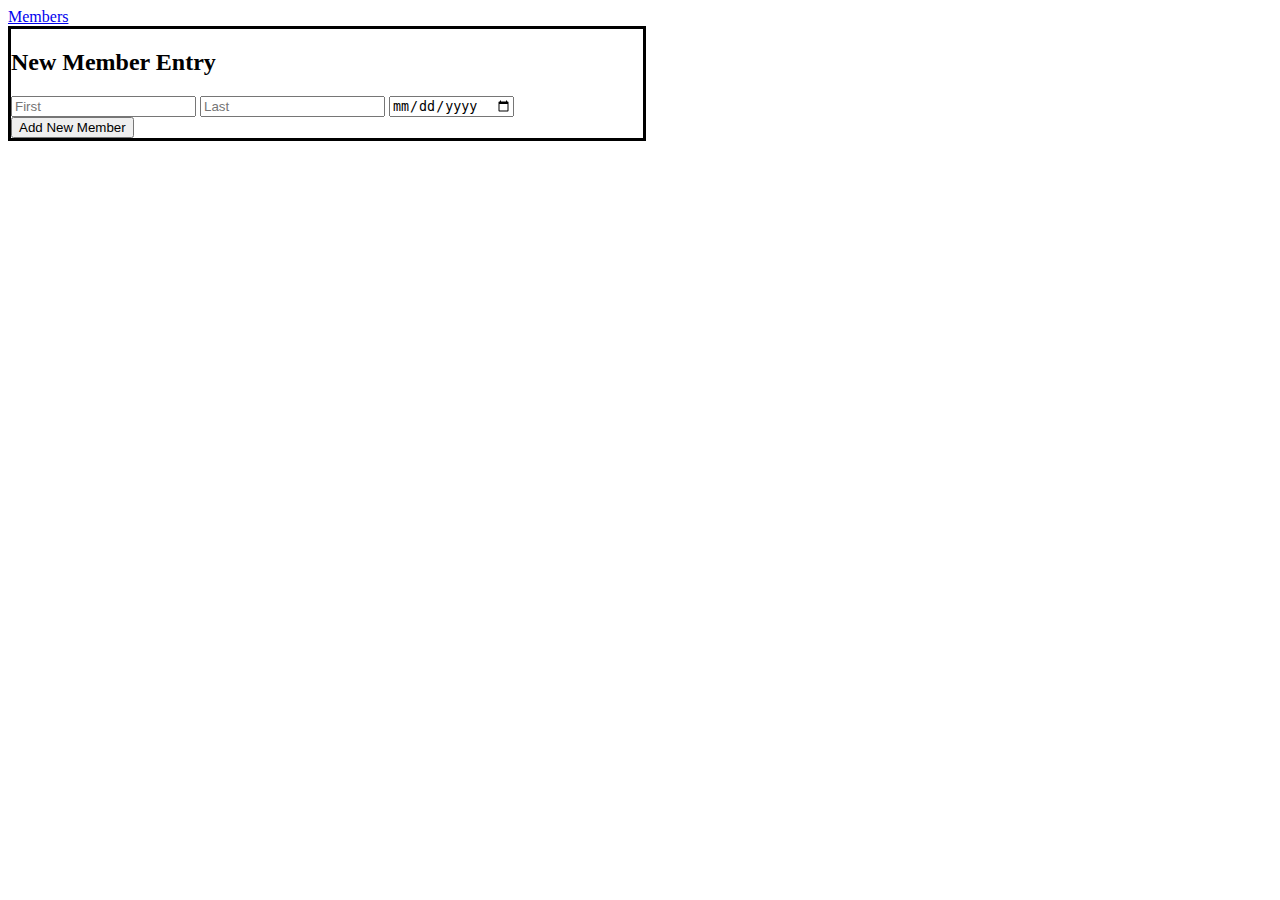
<file: index.html>
<!DOCTYPE html>
<html lang="en">
<head>
  <meta charset="UTF-8">
  <meta name="viewport" content="width=device-width, initial-scale=1.0">
  <link href="style.css" rel="stylesheet">
  <title>Chess Club Database</title>
</head>
<body>
  <nav>
    <a href="members.html">Members</a>
  </nav>
  <div class="form-container">
    <h2>New Member Entry</h2>
    <form id="form">
      <div>
        <input id="firstName" type="text" placeholder="First" required>
        <input id="lastName" type="text" placeholder="Last" required>
        <input id="dob" type="date" required>
      </div>
      <div>
        <button>Add New Member</button>
      </div>
    </form>
  </div>
  <script src="index.js"></script>
</body>



</html>
</file>
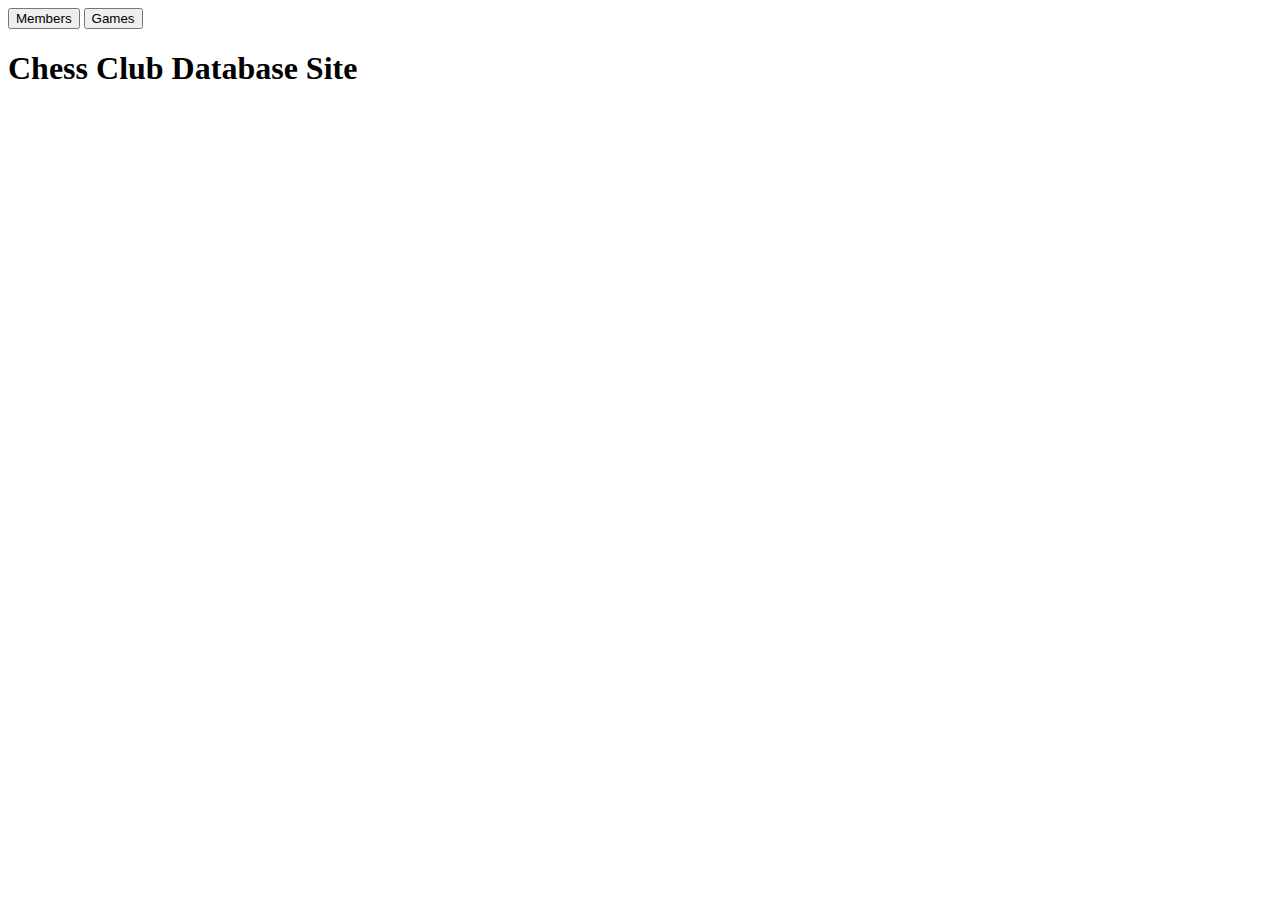
<file: static/html/index.html>
<!DOCTYPE html>
<html lang="en">
<head>
  <meta charset="UTF-8">
  <meta name="viewport" content="width=device-width, initial-scale=1.0">
  <link href="../css/style.css" rel="stylesheet">
  <title>Chess Club Database</title>
</head>
<body>
  <nav>
    <button onclick="location.href='members.html'">Members</button>
    <button onclick="location.href='games.html'">Games</button>
  </nav>

  <h1>Chess Club Database Site</h1>
  
  <script src="../js/index.js"></script>
</body>

</html>
</file>
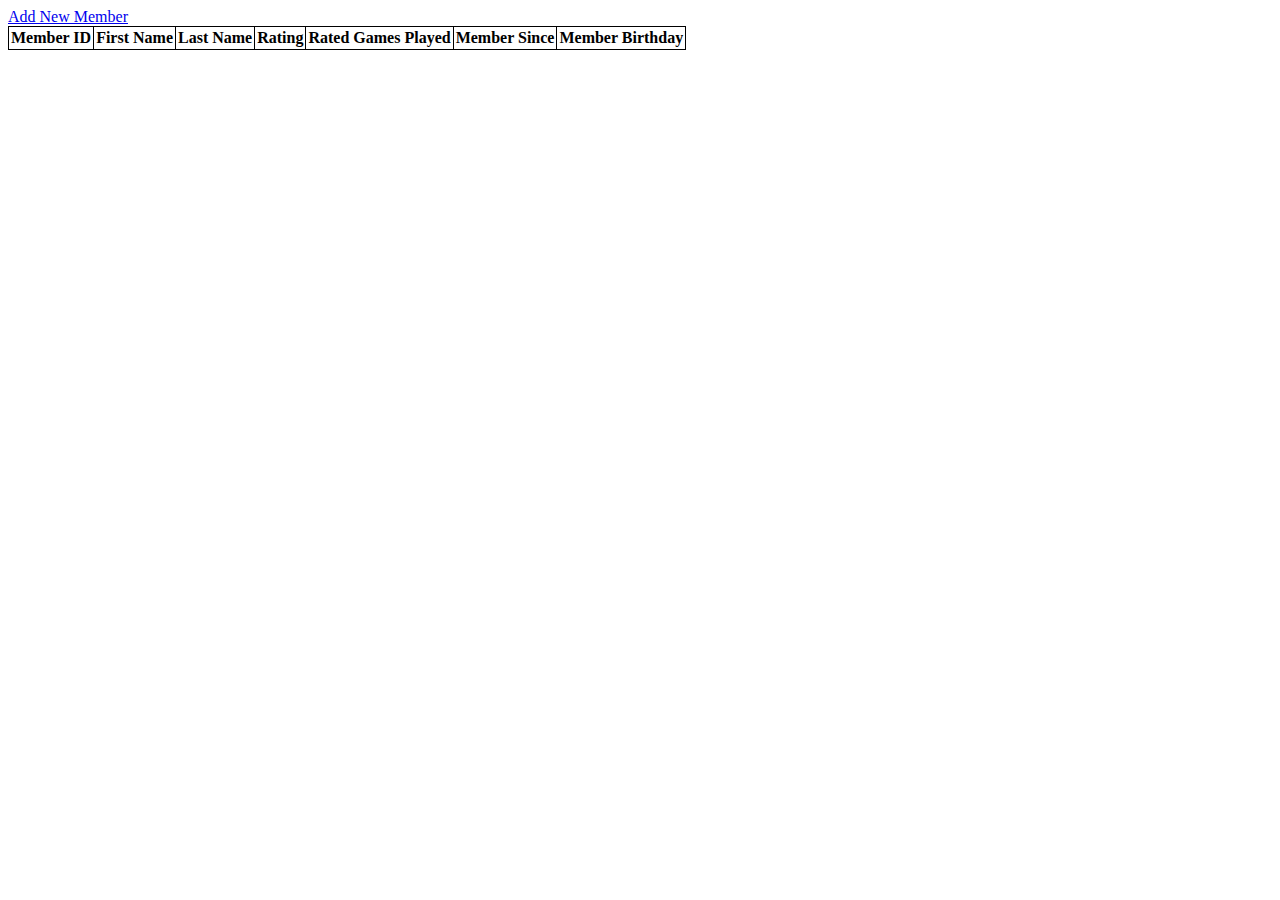
<file: members.html>
<!DOCTYPE html>
<html lang="en">
<head>
  <meta charset="UTF-8">
  <meta name="viewport" content="width=device-width, initial-scale=1.0">
  <title>Members</title>
  <link href="style.css" rel="stylesheet">
  <script src="members.js"></script>
</head>
<body>
  <nav>
    <a href="index.html">Add New Member</a>
  </nav>

  <table id="member-table">
    <tr>
      <th>Member ID</th>
      <th>First Name</th>
      <th>Last Name</th>
      <th>Rating</th>
      <th>Rated Games Played</th>
      <th>Member Since</th>
      <th>Member Birthday</th>
    </tr>
  </table>
</body>
</html>
</file>
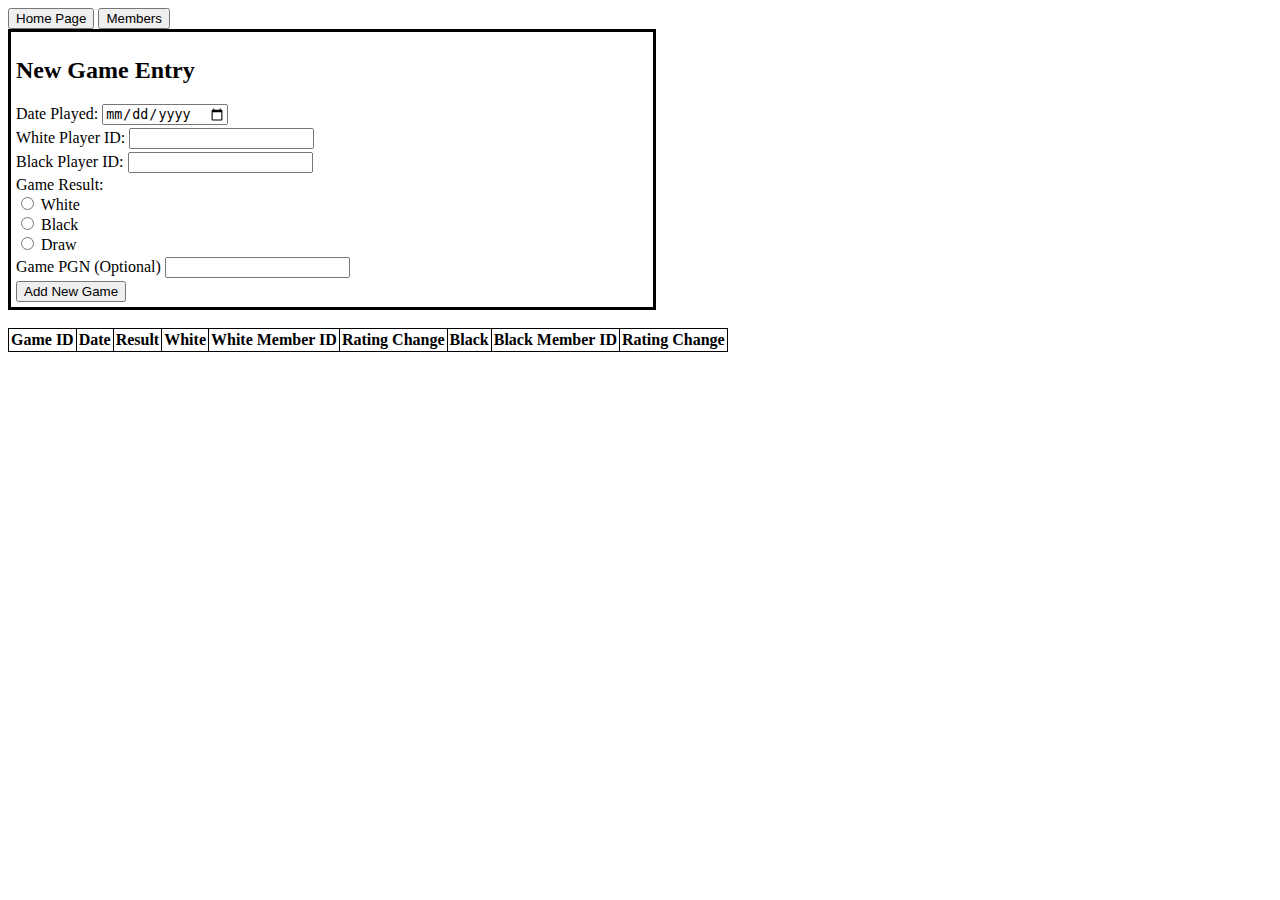
<file: static/html/games.html>
<!DOCTYPE html>
<html lang="en">
<head>
  <meta charset="UTF-8">
  <meta name="viewport" content="width=device-width, initial-scale=1.0">
  <title>Club Games</title>
  <link href="../css/style.css" rel="stylesheet">
</head>
<body>
  <nav>
    <button onclick="location.href='index.html'">Home Page</button>
    <button onclick="location.href='members.html'">Members</button>
  </nav>

  <div id="game-box">
    <div>
      <h2>New Game Entry</h2>
      <form id="game-form" onsubmit="return false">
        <div>
          <label for="datePlayed">Date Played:</label>
          <input type="date" id="datePlayed" name="datePlayed" required>
        </div>
        <div>
          <label for="whiteId">White Player ID:</label>
          <input type="text" id="whiteId" name="whiteId" required>
        </div>
        <div>
          <label for="blackId">Black Player ID:</label>
          <input type="text" id="blackId" name="blackId" required>
        </div>
        <div>
          <label for="result">Game Result:</label> 
          <br>
          <input type="radio" id="whiteWin" name="result" value="white" required> 
          <label for="whiteWin">White</label>
          <br>
          <input type="radio" id="blackWin" name="result" value="black"> 
          <label for="blackWin">Black</label>
          <br>
          <input type="radio" id="draw" name="result" value="draw">
          <label for="draw">Draw</label>
        </div>
        <div>
          <label for="pgn">Game PGN (Optional)</label>
          <input type="text" id="pgn" name="pgn">
        </div>
        <div>
          <button id="submit">Add New Game</button>
        </div>
      </form>
    </div>
    <div id="display-results">
      <p id="whiteRatingChange"></p>
      <p id="blackRatingChange"></p>
    </div>
  </div>
  <br>
  <!--Table for displaying all games.-->
  <table id="games-table">
    <tr>
      <th>Game ID</th>
      <th>Date</th>
      <th>Result</th>
      <th>White</th>
      <th>White Member ID</th>
      <th>Rating Change</th>
      <th>Black</th>
      <th>Black Member ID</th>
      <th>Rating Change</th>
    </tr>
  </table>
  <script src="../js/games.js"></script>
</body>
</html>
</file>
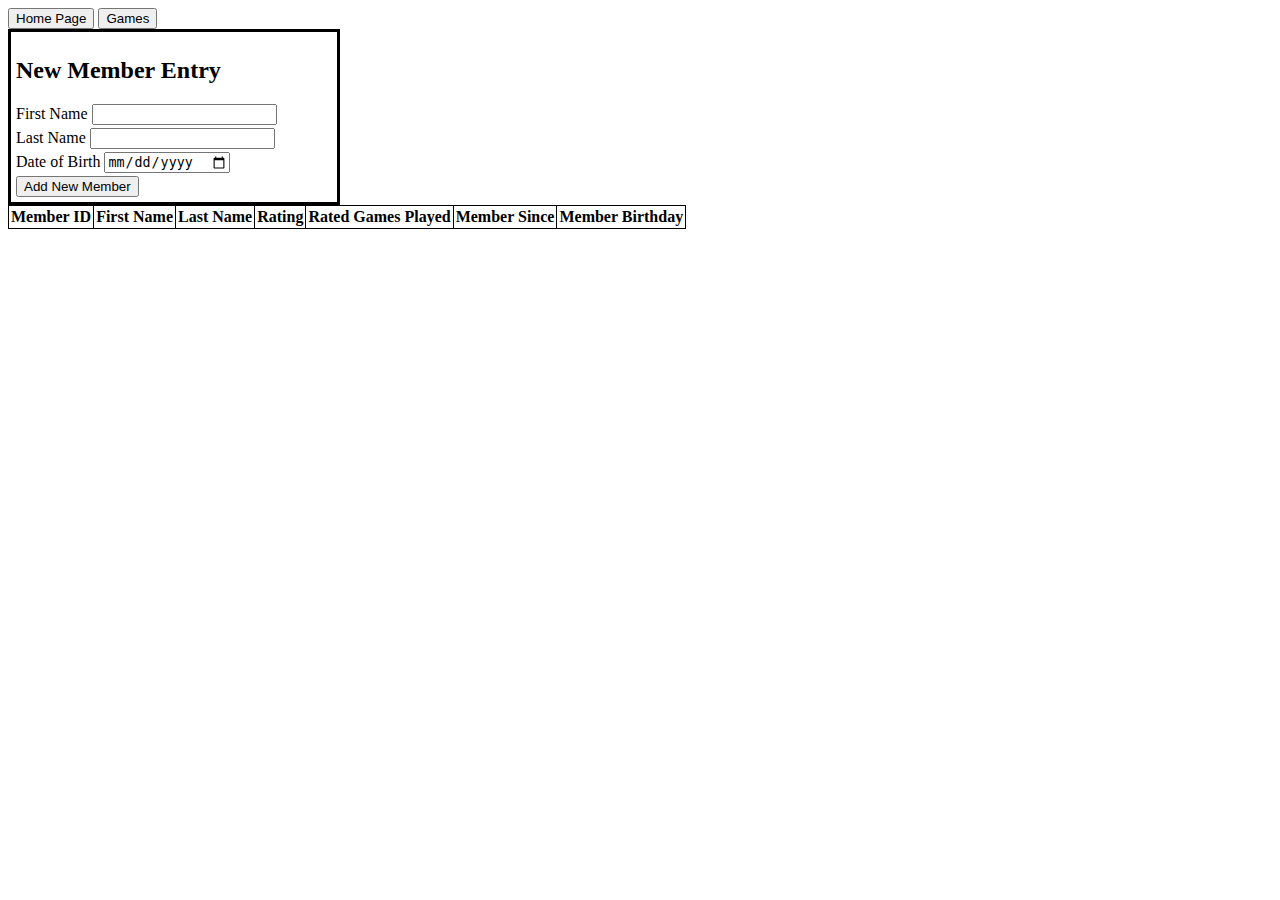
<file: static/html/members.html>
<!DOCTYPE html>
<html lang="en">
<head>
  <meta charset="UTF-8">
  <meta name="viewport" content="width=device-width, initial-scale=1.0">
  <title>Members</title>
  <link href="../css/style.css" rel="stylesheet">
</head>
<body>
  <nav>
    <button onclick="location.href='index.html'">Home Page</button>
    <button onclick="location.href='games.html'">Games</button>  
  </nav>

  <div class="form-container">
    <h2>New Member Entry</h2>
    <form id="form">
      <div>
        <label for="firstName">First Name</label>
        <input id="firstName" type="text" required>
      </div>
      <div>
        <label for="lastName">Last Name</label>
        <input id="lastName" type="text" required>
      </div>
      <div>
        <label for="dob">Date of Birth</label>
        <input id="dob" type="date" required>
      </div>
      <div>
        <button>Add New Member</button>
      </div>
    </form>
  </div>
  <table id="member-table">
    <tr>
      <th>Member ID</th>
      <th>First Name</th>
      <th>Last Name</th>
      <th>Rating</th>
      <th>Rated Games Played</th>
      <th>Member Since</th>
      <th>Member Birthday</th>
    </tr>
  </table>
  <script src="../js/members.js"></script>

</body>
</html>
</file>
<file: style.css>
body {
    align-content: center;
}

.form-container {
    border: 3px solid black;
    width: 50%;
}

table, tr, th, td {
    border: 1px solid;
    border-collapse: collapse;
    padding: 2px;
}
</file>
<file: static/css/style.css>
body {
    align-content: center;
}

#game-box {
    border: 3px solid black;
    padding: 5px;
    width: 50%;
    display: flex;
    flex-direction: row;
    gap: 50px;
}

.form-container {
    border: 3px solid black;
    padding: 5px;
    width: 25%;
}

form {
    display: flex;
    flex-direction: column;
    gap: 3px;
}

table, tr, th, td {
    border: 1px solid;
    border-collapse: collapse;
    padding: 2px;
}
</file>
